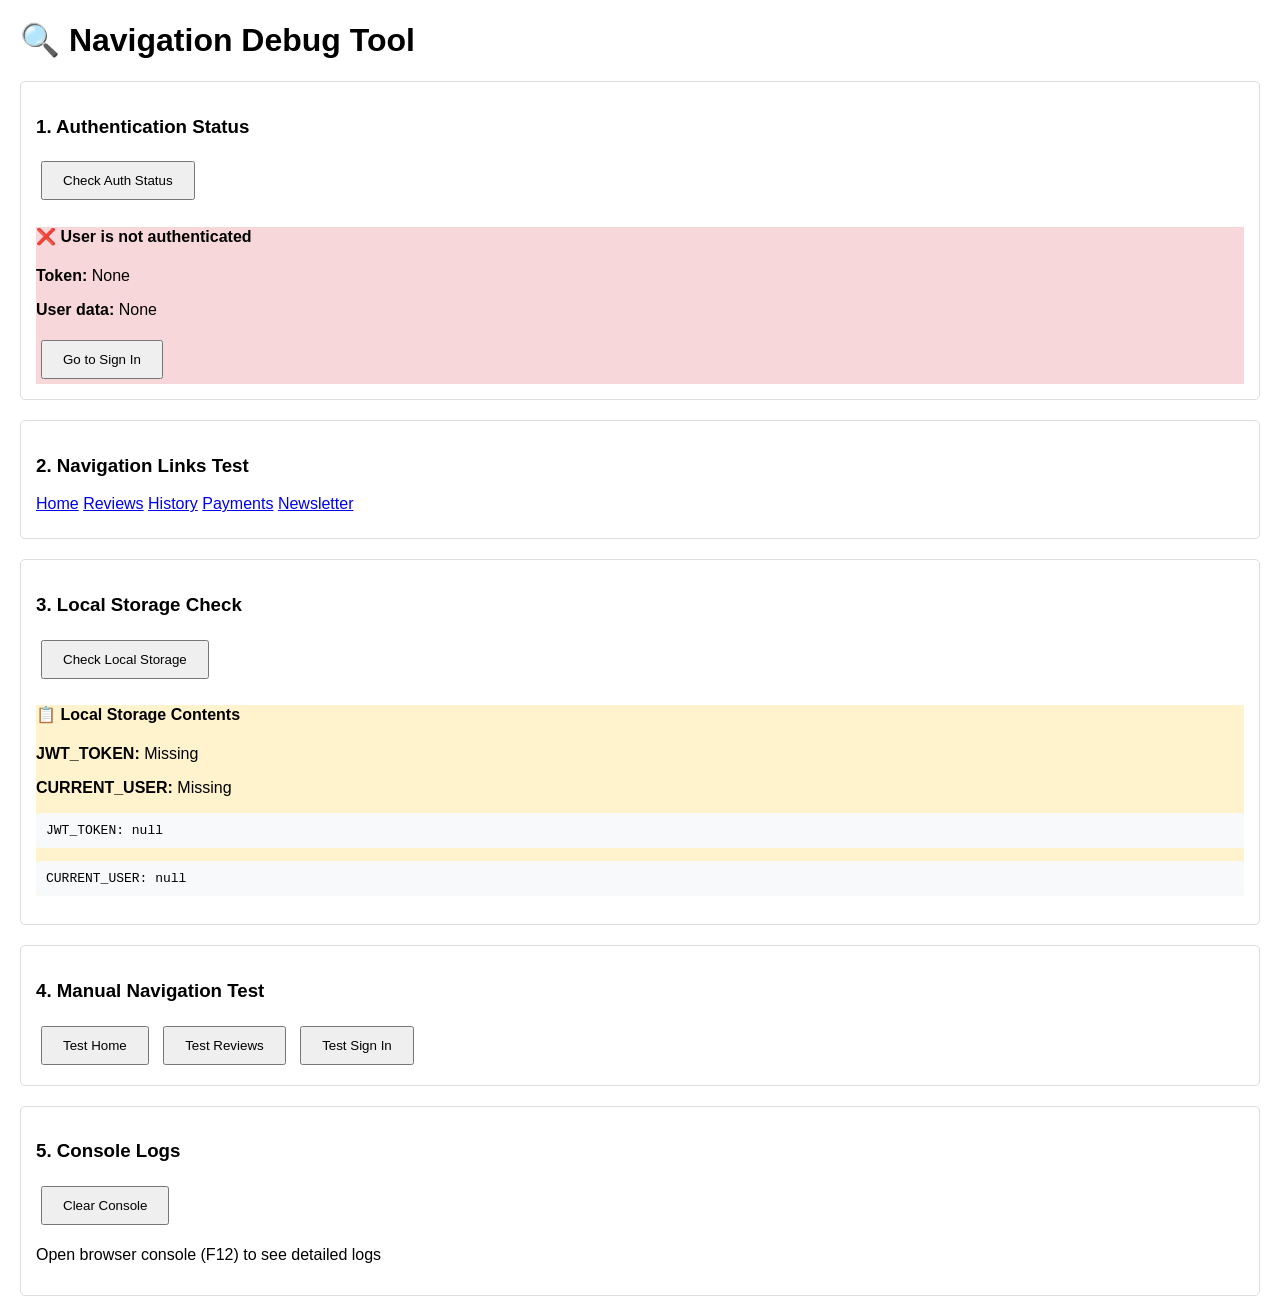
<file: debug-navigation.html>
<!DOCTYPE html>
<html>
<head>
    <title>Navigation Debug</title>
    <style>
        body { font-family: Arial, sans-serif; margin: 20px; }
        .debug-section { margin: 20px 0; padding: 15px; border: 1px solid #ddd; border-radius: 5px; }
        .success { background-color: #d4edda; border-color: #c3e6cb; }
        .error { background-color: #f8d7da; border-color: #f5c6cb; }
        .warning { background-color: #fff3cd; border-color: #ffeaa7; }
        button { padding: 10px 20px; margin: 5px; cursor: pointer; }
        pre { background: #f8f9fa; padding: 10px; border-radius: 3px; overflow-x: auto; }
        .nav-test { margin: 10px 0; }
    </style>
</head>
<body>
    <h1>🔍 Navigation Debug Tool</h1>
    
    <div class="debug-section">
        <h3>1. Authentication Status</h3>
        <button onclick="checkAuthStatus()">Check Auth Status</button>
        <div id="authStatus"></div>
    </div>

    <div class="debug-section">
        <h3>2. Navigation Links Test</h3>
        <div class="nav-test">
            <a href="home.html" class="btn btn-primary">Home</a>
            <a href="reviews.html" class="btn btn-primary">Reviews</a>
            <a href="history.html" class="btn btn-primary">History</a>
            <a href="payments.html" class="btn btn-primary">Payments</a>
            <a href="newsletter.html" class="btn btn-primary">Newsletter</a>
        </div>
        <div id="navTestResult"></div>
    </div>

    <div class="debug-section">
        <h3>3. Local Storage Check</h3>
        <button onclick="checkLocalStorage()">Check Local Storage</button>
        <div id="localStorageResult"></div>
    </div>

    <div class="debug-section">
        <h3>4. Manual Navigation Test</h3>
        <button onclick="testNavigation('home.html')">Test Home</button>
        <button onclick="testNavigation('reviews.html')">Test Reviews</button>
        <button onclick="testNavigation('signin.html')">Test Sign In</button>
        <div id="navigationResult"></div>
    </div>

    <div class="debug-section">
        <h3>5. Console Logs</h3>
        <button onclick="clearConsole()">Clear Console</button>
        <p>Open browser console (F12) to see detailed logs</p>
    </div>

    <script src="../js/auth.js"></script>
    <script>
        function checkAuthStatus() {
            const resultDiv = document.getElementById('authStatus');
            const isLoggedIn = auth.isAuthenticated();
            const currentUser = auth.getCurrentUser();
            
            console.log('Auth check:', { isLoggedIn, currentUser });
            
            if (isLoggedIn && currentUser) {
                resultDiv.innerHTML = `
                    <div class="success">
                        <h4>✅ User is authenticated</h4>
                        <p><strong>User:</strong> ${currentUser.firstName || currentUser.userName || 'Unknown'}</p>
                        <p><strong>Email:</strong> ${currentUser.email || 'N/A'}</p>
                        <p><strong>Token exists:</strong> ${!!auth.getToken()}</p>
                        <pre>${JSON.stringify(currentUser, null, 2)}</pre>
                    </div>
                `;
            } else {
                resultDiv.innerHTML = `
                    <div class="error">
                        <h4>❌ User is not authenticated</h4>
                        <p><strong>Token:</strong> ${auth.getToken() || 'None'}</p>
                        <p><strong>User data:</strong> ${currentUser || 'None'}</p>
                        <button onclick="window.location.href='signin.html'">Go to Sign In</button>
                    </div>
                `;
            }
        }

        function checkLocalStorage() {
            const resultDiv = document.getElementById('localStorageResult');
            const jwtToken = localStorage.getItem('JWT_TOKEN');
            const currentUser = localStorage.getItem('CURRENT_USER');
            
            console.log('Local storage check:', { jwtToken, currentUser });
            
            resultDiv.innerHTML = `
                <div class="warning">
                    <h4>📋 Local Storage Contents</h4>
                    <p><strong>JWT_TOKEN:</strong> ${jwtToken ? 'Present' : 'Missing'}</p>
                    <p><strong>CURRENT_USER:</strong> ${currentUser ? 'Present' : 'Missing'}</p>
                    <pre>JWT_TOKEN: ${jwtToken || 'null'}</pre>
                    <pre>CURRENT_USER: ${currentUser || 'null'}</pre>
                </div>
            `;
        }

        function testNavigation(page) {
            const resultDiv = document.getElementById('navigationResult');
            
            console.log(`Testing navigation to: ${page}`);
            
            // Check if user needs to be authenticated for this page
            const protectedPages = ['reviews.html', 'history.html', 'payments.html', 'newsletter.html'];
            const isProtected = protectedPages.includes(page);
            
            if (isProtected && !auth.isAuthenticated()) {
                resultDiv.innerHTML = `
                    <div class="error">
                        <h4>❌ Navigation blocked</h4>
                        <p>Page ${page} requires authentication</p>
                        <p>Redirecting to sign in page...</p>
                    </div>
                `;
                
                setTimeout(() => {
                    window.location.href = 'signin.html';
                }, 2000);
            } else {
                resultDiv.innerHTML = `
                    <div class="success">
                        <h4>✅ Navigation allowed</h4>
                        <p>Navigating to ${page}...</p>
                    </div>
                `;
                
                setTimeout(() => {
                    window.location.href = page;
                }, 1000);
            }
        }

        function clearConsole() {
            console.clear();
            console.log('Console cleared');
        }

        // Auto-run auth check on page load
        document.addEventListener('DOMContentLoaded', () => {
            console.log('Debug page loaded');
            checkAuthStatus();
            checkLocalStorage();
        });
    </script>
</body>
</html>
</file>
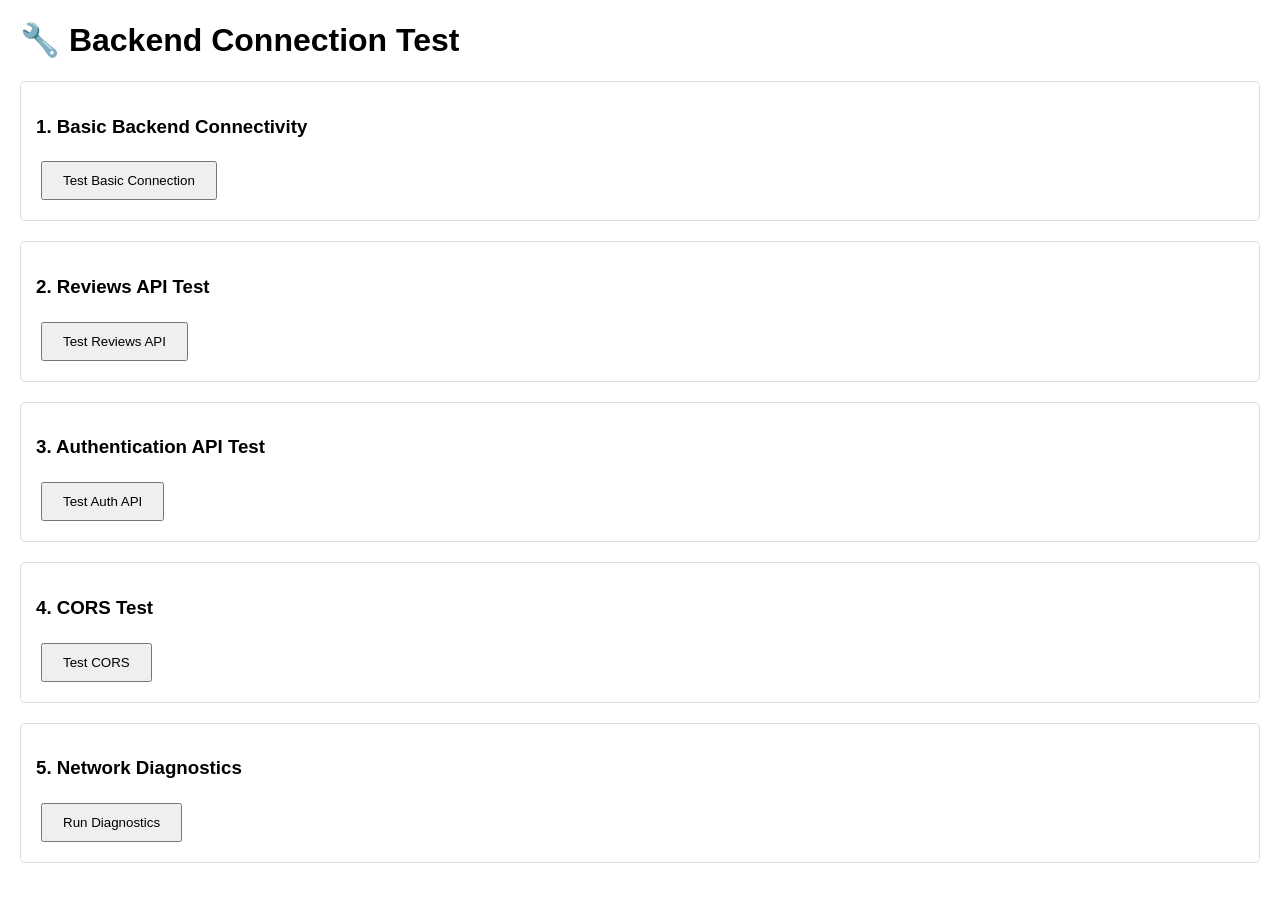
<file: test-backend.html>
<!DOCTYPE html>
<html>
<head>
    <title>Backend Connection Test</title>
    <style>
        body { font-family: Arial, sans-serif; margin: 20px; }
        .test-section { margin: 20px 0; padding: 15px; border: 1px solid #ddd; border-radius: 5px; }
        .success { background-color: #d4edda; border-color: #c3e6cb; }
        .error { background-color: #f8d7da; border-color: #f5c6cb; }
        .warning { background-color: #fff3cd; border-color: #ffeaa7; }
        button { padding: 10px 20px; margin: 5px; cursor: pointer; }
        pre { background: #f8f9fa; padding: 10px; border-radius: 3px; overflow-x: auto; }
    </style>
</head>
<body>
    <h1>🔧 Backend Connection Test</h1>
    
    <div class="test-section">
        <h3>1. Basic Backend Connectivity</h3>
        <button onclick="testBasicConnection()">Test Basic Connection</button>
        <div id="basicResult"></div>
    </div>

    <div class="test-section">
        <h3>2. Reviews API Test</h3>
        <button onclick="testReviewsAPI()">Test Reviews API</button>
        <div id="reviewsResult"></div>
    </div>

    <div class="test-section">
        <h3>3. Authentication API Test</h3>
        <button onclick="testAuthAPI()">Test Auth API</button>
        <div id="authResult"></div>
    </div>

    <div class="test-section">
        <h3>4. CORS Test</h3>
        <button onclick="testCORS()">Test CORS</button>
        <div id="corsResult"></div>
    </div>

    <div class="test-section">
        <h3>5. Network Diagnostics</h3>
        <button onclick="runNetworkDiagnostics()">Run Diagnostics</button>
        <div id="diagnosticsResult"></div>
    </div>

    <script>
        const BACKEND_URL = 'http://localhost:8081';
        
        async function testBasicConnection() {
            const resultDiv = document.getElementById('basicResult');
            resultDiv.innerHTML = '<p>Testing...</p>';
            
            try {
                const response = await fetch(`${BACKEND_URL}/api/review`, {
                    method: 'GET',
                    headers: {
                        'Content-Type': 'application/json'
                    }
                });
                
                console.log('Response status:', response.status);
                console.log('Response headers:', response.headers);
                
                if (response.ok) {
                    const data = await response.json();
                    resultDiv.innerHTML = `
                        <div class="success">
                            <h4>✅ Backend is accessible!</h4>
                            <p>Status: ${response.status} ${response.statusText}</p>
                            <pre>${JSON.stringify(data, null, 2)}</pre>
                        </div>
                    `;
                } else {
                    const errorText = await response.text();
                    resultDiv.innerHTML = `
                        <div class="warning">
                            <h4>⚠️ Backend responded with error</h4>
                            <p>Status: ${response.status} ${response.statusText}</p>
                            <pre>${errorText}</pre>
                        </div>
                    `;
                }
            } catch (error) {
                console.error('Connection error:', error);
                resultDiv.innerHTML = `
                    <div class="error">
                        <h4>❌ Backend connection failed</h4>
                        <p><strong>Error:</strong> ${error.message}</p>
                        <p><strong>Type:</strong> ${error.name}</p>
                        <p><strong>Possible causes:</strong></p>
                        <ul>
                            <li>Backend server is not running on port 8081</li>
                            <li>Firewall blocking the connection</li>
                            <li>Wrong port number</li>
                            <li>Backend crashed or stopped</li>
                        </ul>
                    </div>
                `;
            }
        }

        async function testReviewsAPI() {
            const resultDiv = document.getElementById('reviewsResult');
            resultDiv.innerHTML = '<p>Testing Reviews API...</p>';
            
            try {
                const response = await fetch(`${BACKEND_URL}/api/review`, {
                    method: 'GET',
                    headers: {
                        'Content-Type': 'application/json',
                        'Authorization': 'Bearer test-token'
                    }
                });
                
                const data = await response.json();
                
                if (response.ok) {
                    resultDiv.innerHTML = `
                        <div class="success">
                            <h4>✅ Reviews API is working!</h4>
                            <pre>${JSON.stringify(data, null, 2)}</pre>
                        </div>
                    `;
                } else {
                    resultDiv.innerHTML = `
                        <div class="warning">
                            <h4>⚠️ Reviews API responded with error</h4>
                            <p>Status: ${response.status}</p>
                            <pre>${JSON.stringify(data, null, 2)}</pre>
                        </div>
                    `;
                }
            } catch (error) {
                resultDiv.innerHTML = `
                    <div class="error">
                        <h4>❌ Reviews API test failed</h4>
                        <p>${error.message}</p>
                    </div>
                `;
            }
        }

        async function testAuthAPI() {
            const resultDiv = document.getElementById('authResult');
            resultDiv.innerHTML = '<p>Testing Auth API...</p>';
            
            try {
                const response = await fetch(`${BACKEND_URL}/api/auth/login`, {
                    method: 'POST',
                    headers: {
                        'Content-Type': 'application/json'
                    },
                    body: JSON.stringify({
                        email: 'test@test.com',
                        password: 'test123'
                    })
                });
                
                const data = await response.json();
                
                if (response.status === 401 || response.status === 400) {
                    resultDiv.innerHTML = `
                        <div class="success">
                            <h4>✅ Auth API is working!</h4>
                            <p>Expected authentication error received (status: ${response.status})</p>
                            <pre>${JSON.stringify(data, null, 2)}</pre>
                        </div>
                    `;
                } else {
                    resultDiv.innerHTML = `
                        <div class="warning">
                            <h4>⚠️ Unexpected Auth API response</h4>
                            <p>Status: ${response.status}</p>
                            <pre>${JSON.stringify(data, null, 2)}</pre>
                        </div>
                    `;
                }
            } catch (error) {
                resultDiv.innerHTML = `
                    <div class="error">
                        <h4>❌ Auth API test failed</h4>
                        <p>${error.message}</p>
                    </div>
                `;
            }
        }

        async function testCORS() {
            const resultDiv = document.getElementById('corsResult');
            resultDiv.innerHTML = '<p>Testing CORS...</p>';
            
            try {
                const response = await fetch(`${BACKEND_URL}/api/review`, {
                    method: 'OPTIONS',
                    headers: {
                        'Origin': 'http://127.0.0.1:5500',
                        'Access-Control-Request-Method': 'GET',
                        'Access-Control-Request-Headers': 'Content-Type,Authorization'
                    }
                });
                
                const corsHeaders = {
                    'Access-Control-Allow-Origin': response.headers.get('Access-Control-Allow-Origin'),
                    'Access-Control-Allow-Methods': response.headers.get('Access-Control-Allow-Methods'),
                    'Access-Control-Allow-Headers': response.headers.get('Access-Control-Allow-Headers')
                };
                
                resultDiv.innerHTML = `
                    <div class="success">
                        <h4>✅ CORS Headers Check</h4>
                        <pre>${JSON.stringify(corsHeaders, null, 2)}</pre>
                    </div>
                `;
            } catch (error) {
                resultDiv.innerHTML = `
                    <div class="error">
                        <h4>❌ CORS test failed</h4>
                        <p>${error.message}</p>
                    </div>
                `;
            }
        }

        async function runNetworkDiagnostics() {
            const resultDiv = document.getElementById('diagnosticsResult');
            resultDiv.innerHTML = '<p>Running diagnostics...</p>';
            
            const diagnostics = [];
            
            // Test 1: Basic connectivity
            try {
                const response = await fetch(`${BACKEND_URL}/api/review`);
                diagnostics.push(`✅ Basic connectivity: ${response.status}`);
            } catch (error) {
                diagnostics.push(`❌ Basic connectivity: ${error.message}`);
            }
            
            // Test 2: Response time
            const startTime = Date.now();
            try {
                await fetch(`${BACKEND_URL}/api/review`);
                const responseTime = Date.now() - startTime;
                diagnostics.push(`✅ Response time: ${responseTime}ms`);
            } catch (error) {
                diagnostics.push(`❌ Response time: Failed`);
            }
            
            // Test 3: Content-Type
            try {
                const response = await fetch(`${BACKEND_URL}/api/review`);
                const contentType = response.headers.get('Content-Type');
                diagnostics.push(`✅ Content-Type: ${contentType || 'Not set'}`);
            } catch (error) {
                diagnostics.push(`❌ Content-Type: Failed`);
            }
            
            resultDiv.innerHTML = `
                <div class="test-section">
                    <h4>🔍 Network Diagnostics Results</h4>
                    <ul>
                        ${diagnostics.map(d => `<li>${d}</li>`).join('')}
                    </ul>
                </div>
            `;
        }
    </script>
</body>
</html>
</file>
